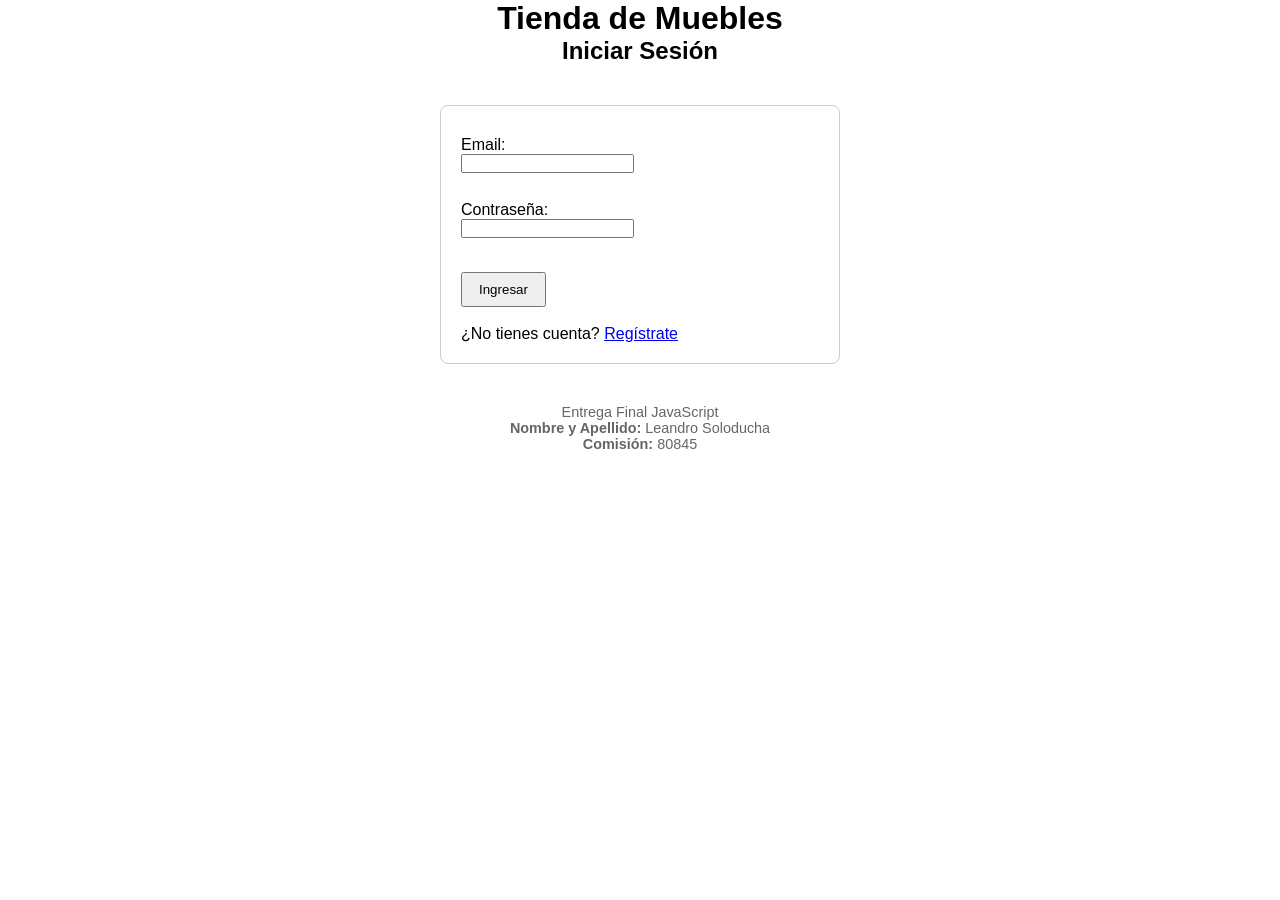
<file: index.html>
<!DOCTYPE html>
<html lang="es">
  <head>
    <meta charset="UTF-8" />
    <title>Tienda de Muebles</title>
    <link rel="stylesheet" href="assets/css/styles.css" />
    <!-- <script src="assets/scripts/muebles.js" defer></script> -->
    <script src="assets/scripts/login.js" defer></script>
  </head>
  <body>
    <header>
      <h1 class="titulo-principal">Tienda de Muebles</h1>
      <div id="bienvenida" class="bienvenida">
        <!-- Mensaje de bienvenida y botón Sign Out -->
      </div>
    </header>

    <main>
      <section class="login">
        <h2>Iniciar Sesión</h2>
        <form id="loginForm">
          <fieldset>
            <label for="email">Email:</label>
            <input type="email" id="email" name="email" required />
            <br /><br />
            <label for="password">Contraseña:</label>
            <input type="password" id="password" name="password" required />
            <br /><br />
            <button type="submit">Ingresar</button>
            <br /><br />
            <span
              >¿No tienes cuenta?
              <a href="pages/registro.html">Regístrate</a></span
            >
          </fieldset>
        </form>
        <p id="avisos"></p>
      </section>
    </main>

    <footer>
      <p>Entrega Final JavaScript</p>
      <p><strong>Nombre y Apellido: </strong>Leandro Soloducha</p>
      <p><strong>Comisión: </strong>80845</p>
    </footer>
  </body>
</html>
</file>
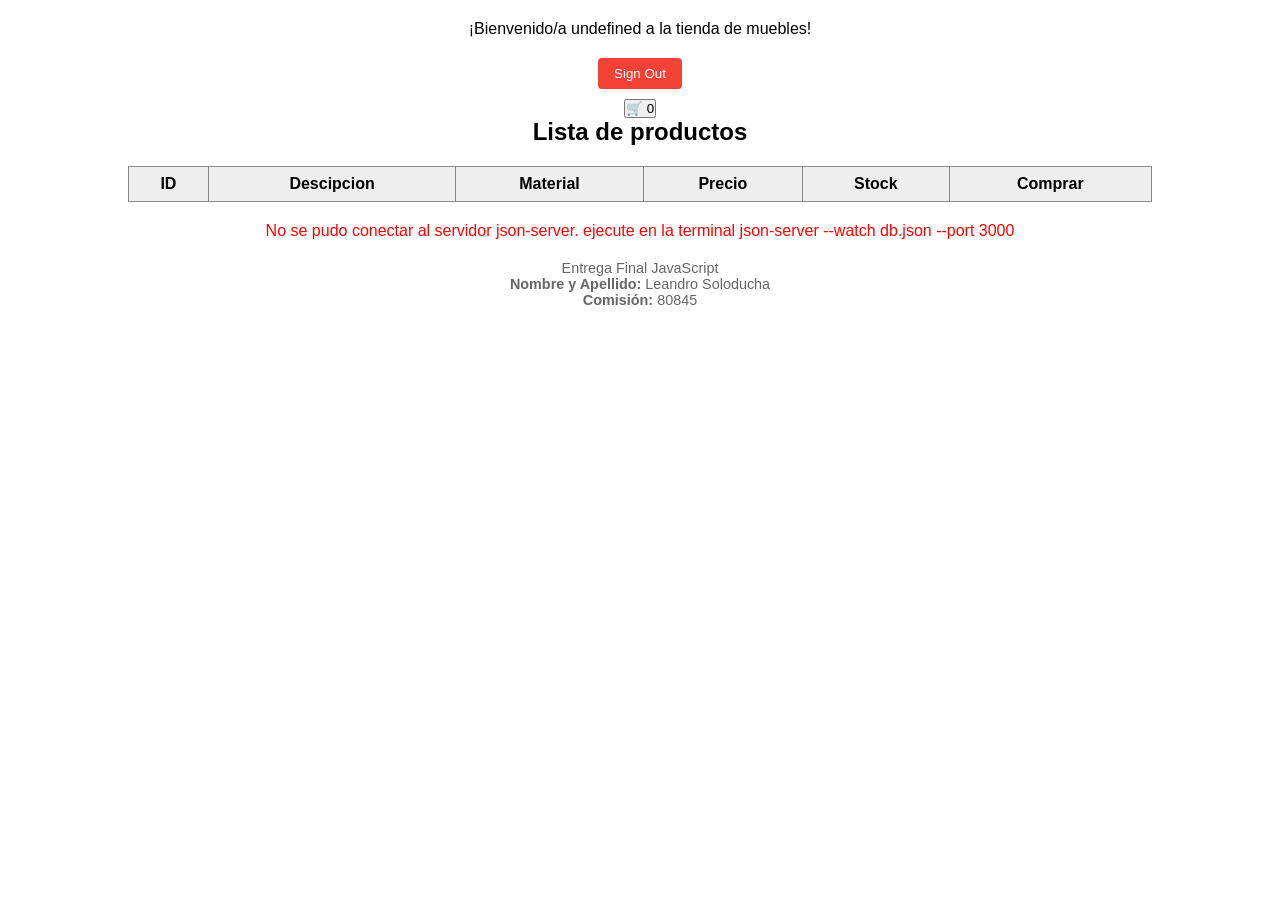
<file: pages/admin.html>
<!DOCTYPE html>
<html lang="en">
  <head>
    <meta charset="UTF-8" />
    <meta name="viewport" content="width=device-width, initial-scale=1.0" />
    <title>Administracion</title>
    <link rel="stylesheet" href="../assets/css/styles.css" />
    <script src="../assets/scripts/admin.js" defer></script>
  </head>
  <body>
    <h1 class="text-center">Admin Page</h1>
    <p class="text-center">Only accessible by admin users.</p>
    <!-- crear boton con link a home.html -->
    <div class="text-center">
      <a href="home.html"><button>Entrar en la pagina como Cliente</button></a>
    </div>
    <div id="bienvenida">
      <!-- Aquí se mostrará el mensaje de bienvenida -->
    </div>

    <h2>Lista de Muebles</h2>
    <table id="tablaMuebles">
      <thead>
        <tr>
          <th>ID</th>
          <th>Descripción</th>
          <th>Material</th>
          <th>Precio</th>
          <th>Stock</th>
          <th>Editar</th>
          <th>Eliminar</th>
        </tr>
      </thead>
      <tbody>
        <!-- acá se van los muebles -->
      </tbody>
    </table>
    <button id="botonAgregarMueble">Agregar Mueble</button>

    <p id="avisos"></p>

    <footer>
      <p>Entrega Final JavaScript</p>
      <p><strong>Nombre y Apellido: </strong>Leandro Soloducha</p>
      <p><strong>Comision: </strong>80845</p>
    </footer>
  </body>
</html>
</file>
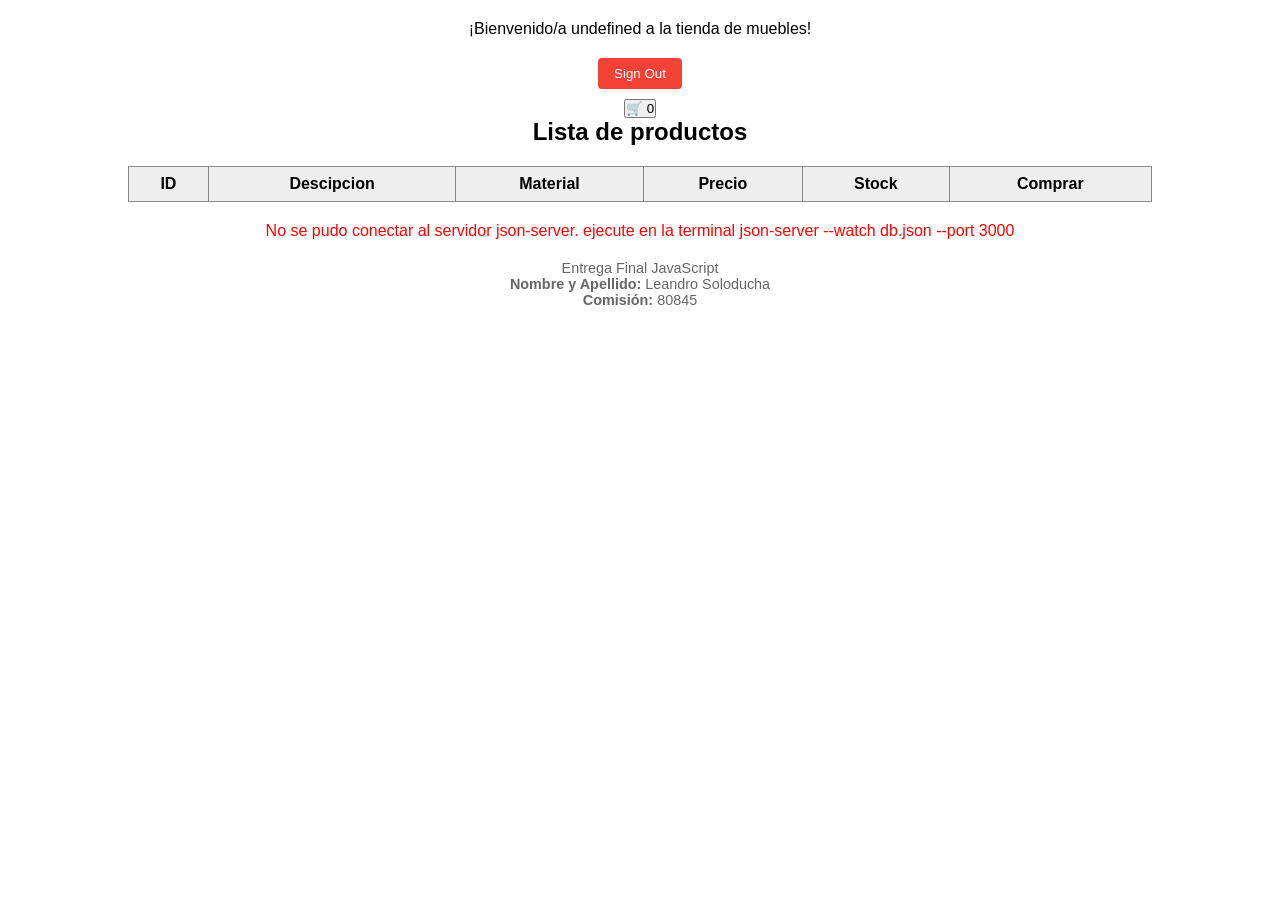
<file: pages/home.html>
<!DOCTYPE html>
<html lang="en">
  <head>
    <meta charset="UTF-8" />
    <meta name="viewport" content="width=device-width, initial-scale=1.0" />
    <title>Venta de Muebles</title>
    <script src="../assets/scripts/cliente.js" defer></script>

    <link rel="stylesheet" href="../assets/css/styles.css" />
  </head>
  <body>
    <div id="bienvenida">
      <!-- Aquí se mostrará el mensaje de bienvenida -->
      <button id="botonSignOut">Sign Out</button>
    </div>

    <div class="text-center">
      <!-- crear icono con acceso al carrito -->
      <button id="botonCarrito">🛒</button>
    </div>

    <h2>Lista de productos</h2>
    <table id="tablaMuebles">
      <thead>
        <tr>
          <th>ID</th>
          <th>Descipcion</th>
          <th>Material</th>
          <th>Precio</th>
          <th>Stock</th>
          <th>Comprar</th>
        </tr>
      </thead>
      <tbody>
        <!-- acá se van los muebles -->
      </tbody>
    </table>

    <p id="avisos"></p>

    <footer>
      <p>Entrega Final JavaScript</p>
      <p><strong>Nombre y Apellido: </strong>Leandro Soloducha</p>
      <p><strong>Comisión: </strong>80845</p>
    </footer>
  </body>
</html>
</file>
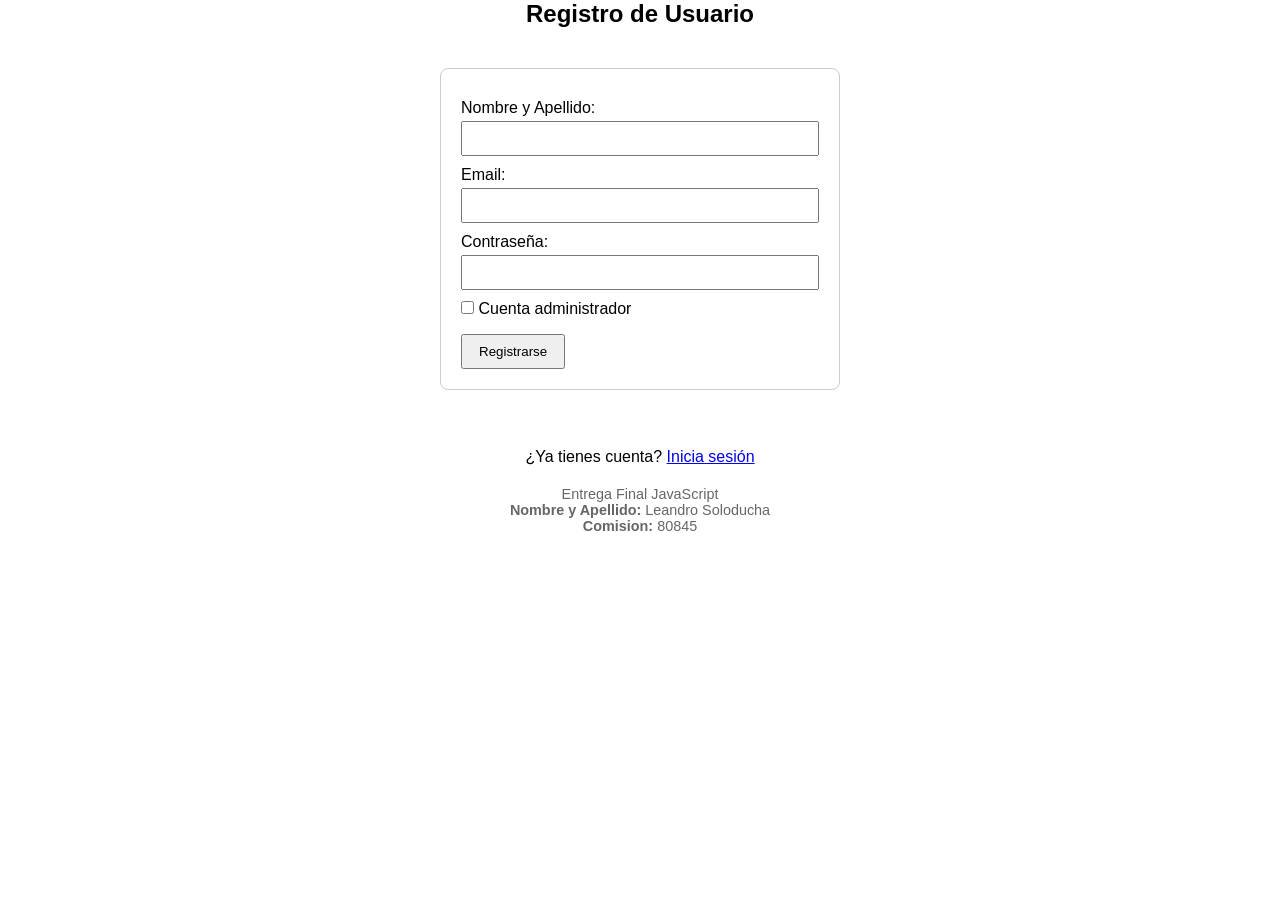
<file: pages/registro.html>
<!DOCTYPE html>
<html lang="es">
  <head>
    <meta charset="UTF-8" />
    <title>Registro de Usuario</title>
    <link rel="stylesheet" href="../assets/css/styles.css" />
    <script src="../assets/scripts/registro.js" defer></script>
  </head>
  <body>
    <h2>Registro de Usuario</h2>
    <form id="registroForm">
      <fieldset>
        <label for="nombre">Nombre y Apellido:</label>
        <input type="text" id="nombre" name="nombre" required />

        <label for="email">Email:</label>
        <input type="email" id="email" name="email" required />

        <label for="password">Contraseña:</label>
        <input type="password" id="password" name="password" required />

        <label>
          <input type="checkbox" id="admin" name="admin" />
          Cuenta administrador
        </label>

        <button type="submit">Registrarse</button>
      </fieldset>
    </form>

    <p id="avisos"></p>
    <br />
    <p class="text-center">
      ¿Ya tienes cuenta? <a href="../index.html">Inicia sesión</a>
    </p>

    <footer>
      <p>Entrega Final JavaScript</p>
      <p><strong>Nombre y Apellido: </strong>Leandro Soloducha</p>
      <p><strong>Comision: </strong>80845</p>
    </footer>
  </body>
</html>
</file>
<file: assets/css/styles.css>
* {
  box-sizing: border-box;
  margin: 0;
  padding: 0;
  font-family: Arial, sans-serif;
}

h1,
h2,
#avisos,
#avisos p,
.text-center {
  text-align: center;
}

table {
  border-collapse: collapse;
  width: 80%;
  margin: 20px auto;
}
th,
td {
  border: 1px solid #888;
  padding: 8px;
  text-align: center;
}
th {
  background-color: #eee;
}

#registroForm,
#loginForm {
  max-width: 400px;
  margin: 40px auto;
  padding: 20px;
  border: 1px solid #ccc;
  border-radius: 8px;
}
#registroForm fieldset,
#loginForm fieldset {
  border: none;
}
#registroForm label,
#loginForm label {
  font-family: Arial, sans-serif;
  display: block;
  margin-top: 10px;
}
#registroForm input[type="text"],
#registroForm input[type="password"],
#registroForm input[type="email"] {
  width: 100%;
  padding: 8px;
  margin-top: 4px;
}
#registroForm button,
#loginForm button {
  margin-top: 16px;
  padding: 8px 16px;
}

footer {
  text-align: center;
  margin: 20px 0;
  font-size: 0.9em;
  color: #666;
}

#bienvenida p {
  text-align: center;
  margin: 20px;
}

#botonSignOut {
  display: block;
  margin: 10px auto;
  padding: 8px 16px;
  background-color: #f44336;
  color: white;
  border: none;
  border-radius: 4px;
  cursor: pointer;
}

#botonAgregarMueble {
  display: block;
  margin: 20px auto;
  padding: 10px 20px;
  background-color: #4caf50;
  color: white;
  border: none;
  border-radius: 4px;
  cursor: pointer;
}

#popupConfirmar,
#popupEditar,
#popupAgregar,
#popupMensaje {
  position: fixed;
  top: 50%;
  left: 50%;
  transform: translate(-50%, -50%);
  background: #fff;
  border: 2px solid #000;
  padding: 20px 30px;
  border-radius: 8px;
  z-index: 1000; /* // Asegura que esté sobre otros elementos*/
}

.popupMensaje {
  font-size: 24px;
  background-color: #323232;
  color: white;
  padding: 10px 18px;
  box-shadow: 0 2px 8px rgba(0, 0, 0, 0.15);
}

.btnComprar {
  background-color: #3b82f6;
  color: white;
  border: none;
  padding: 8px 12px;
  border-radius: 6px;
  cursor: pointer;
}

.modalCarritoOverlay {
  position: fixed;
  inset: 0;
  background: rgba(0, 0, 0, 0.5);
  display: flex;
  align-items: center;
  justify-content: center;
  z-index: 3000;
}

.modalCarrito {
  background: #fff;
  padding: 18px;
  border-radius: 8px;
  width: 90%;
  max-width: 500px;
  box-shadow: 0 4px 18px rgba(0, 0, 0, 0.2);
}

.modal-acciones {
  display: flex;
  justify-content: flex-end;
  gap: 8px;
  margin-top: 12px;
}

.btnConfirmarCompra,
#guardarEdit,
#guardarNew {
  background: #10b981;
  color: #fff;
  border: none;
  padding: 8px 12px;
  border-radius: 6px;
  cursor: pointer;
}

.btnVaciarCarrito,
#confirmarEliminar {
  background: #ef4444;
  color: #fff;
  border: none;
  padding: 8px 12px;
  border-radius: 6px;
  cursor: pointer;
}

#cancelarEliminar,
#cancelarEdit,
#cancelarNew {
  background-color: #9ca3af;
  color: white;
  border: none;
  padding: 8px 12px;
  border-radius: 6px;
  cursor: pointer;
}

/* style="margin-left:8px" */
</file>
